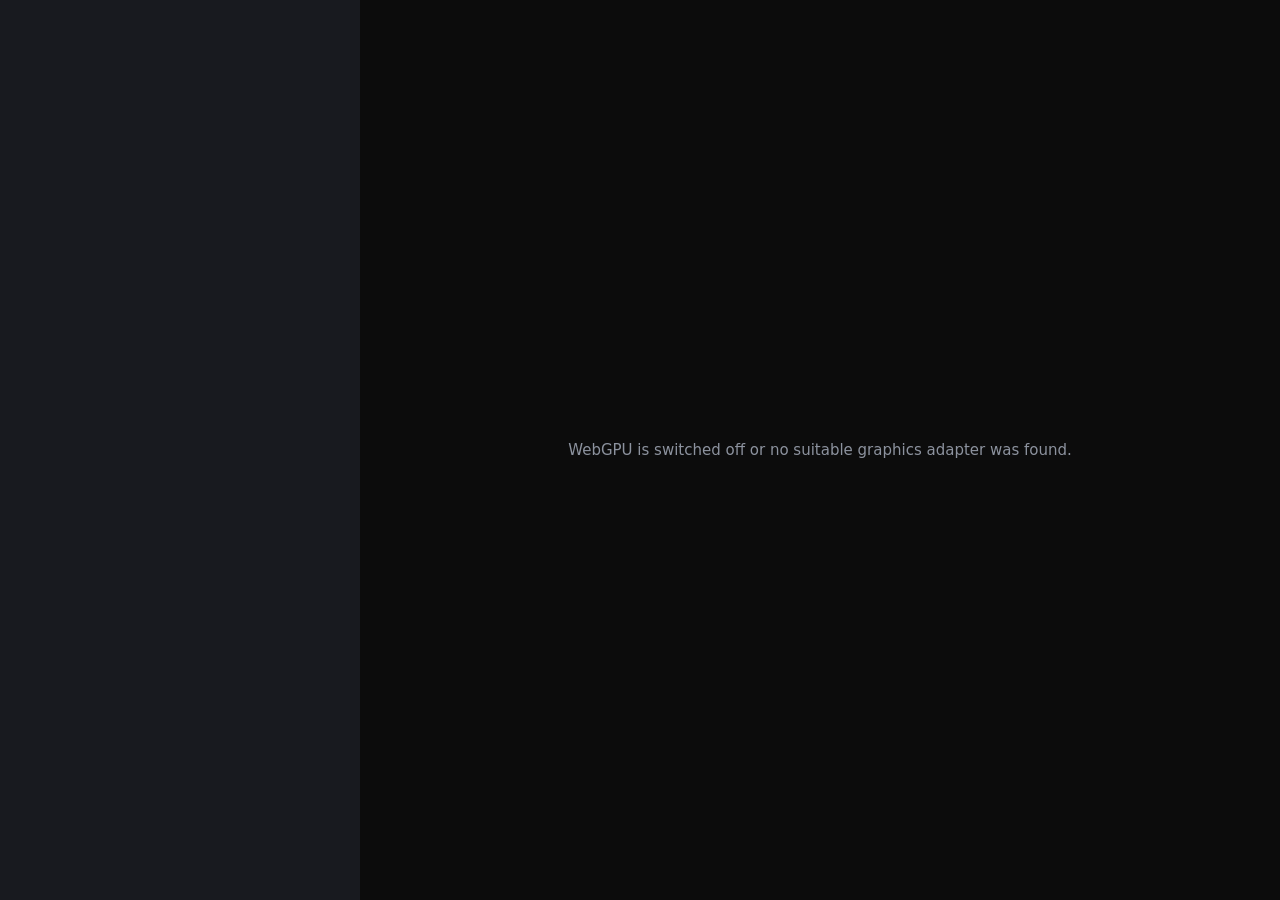
<file: web/index.html>
<!doctype html>
<html lang="en">
<head>
  <meta charset="utf-8">
  <meta name="viewport" content="width=device-width, initial-scale=1">
  <meta name="description" content="Educational 2D airflow simulator for sails and other shapes (lattice Boltzmann on the GPU).">
  <title>FLOWNIAC - sail aerodynamics</title>
  <link rel="stylesheet" href="style.css">
  <script type="module" src="js/main.js"></script>
</head>
<body class="app">
  <aside id="panel" aria-label="Controls"></aside>
  <main id="stage">
    <div id="flow">
      <div id="picture">
        <canvas id="gpu" aria-label="Air flow around the sail"></canvas>
        <canvas id="overlay" aria-hidden="true"></canvas>
      </div>
      <p id="message">Starting ...</p>
    </div>
    <section id="polar" aria-label="Polar plot" hidden></section>
  </main>
</body>
</html>
</file>
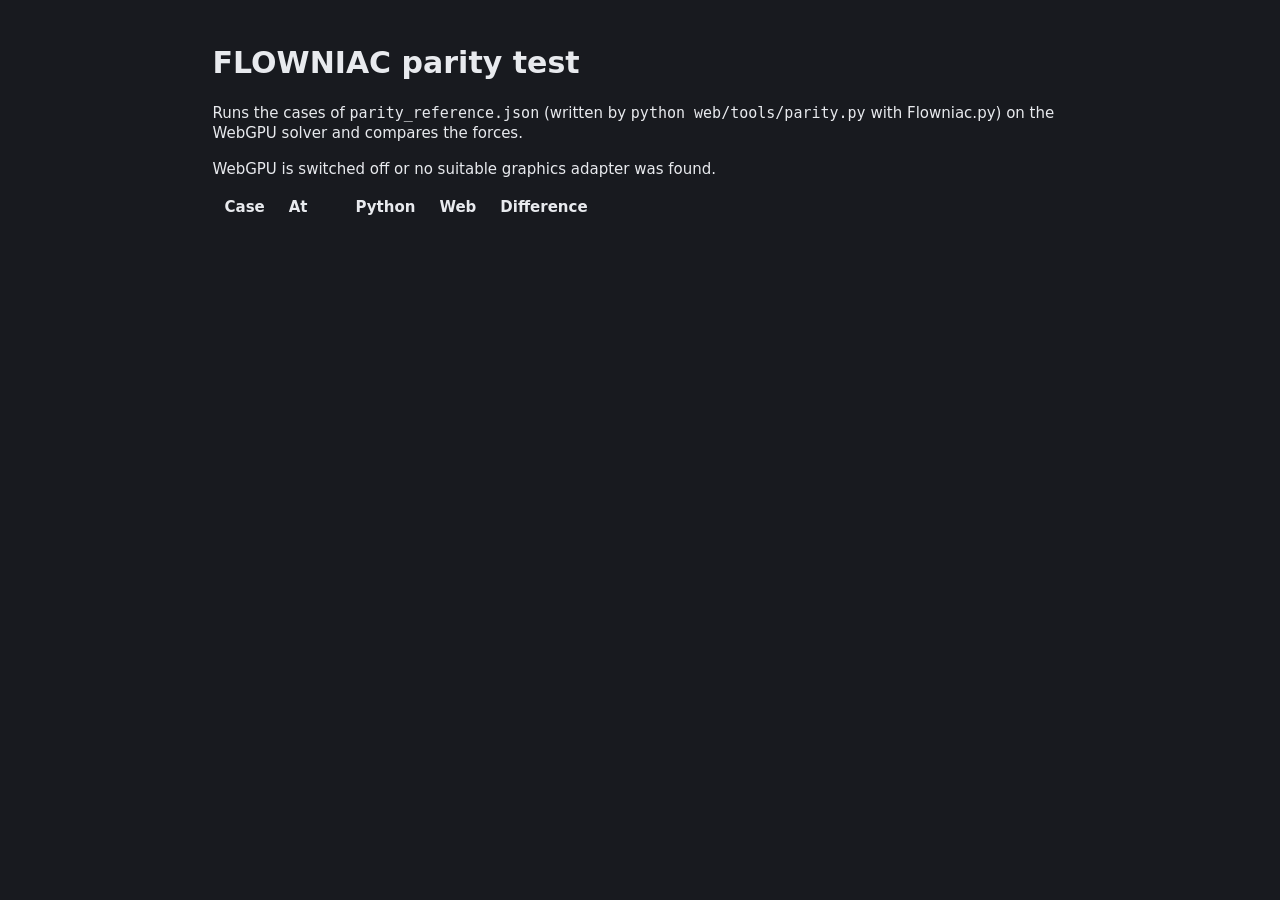
<file: web/parity.html>
<!doctype html>
<html lang="en">
<head>
  <meta charset="utf-8">
  <meta name="viewport" content="width=device-width, initial-scale=1">
  <title>FLOWNIAC parity test</title>
  <link rel="stylesheet" href="style.css">
</head>
<body class="page">
  <h1>FLOWNIAC parity test</h1>
  <p>Runs the cases of <code>parity_reference.json</code> (written by <code>python web/tools/parity.py</code>
    with Flowniac.py) on the WebGPU solver and compares the forces.</p>
  <p id="status">Starting ...</p>
  <table id="parity">
    <thead><tr><th>Case</th><th>At</th><th></th><th>Python</th><th>Web</th><th>Difference</th><th></th></tr></thead>
    <tbody></tbody>
  </table>
  <script type="module" src="js/parity.js"></script>
</body>
</html>
</file>
<file: web/style.css>
/* FLOWNIAC web version. Colours follow the control column of Flowniac.py (Panel). */
:root {
  --bg: rgb(24 26 31);
  --fg: rgb(232 234 238);
  --dim: rgb(140 146 158);
  --warn: rgb(255 170 60);
  --track: rgb(58 62 72);
  --accent: rgb(70 135 215);
  --box: rgb(44 48 56);
  --stage: rgb(12 12 12);
  --ok: rgb(90 200 120);
  --mono: ui-monospace, "Cascadia Mono", Consolas, "DejaVu Sans Mono", monospace;
  color-scheme: dark;
  font: 15px/1.35 system-ui, -apple-system, "Segoe UI", Roboto, sans-serif;
}

* {
  box-sizing: border-box;
}

body {
  margin: 0;
  background: var(--stage);
  color: var(--fg);
}

/* ---------------------------------------------------------------- app layout */
.app {
  display: flex;
  height: 100vh;
  overflow: hidden;
}

#panel {
  flex: none;
  width: 24rem;
  overflow-y: auto;
  padding: 0.7rem 0.8rem 1rem;
  background: var(--bg);
}

#stage {
  flex: 1;
  display: flex;
  min-width: 0;
  min-height: 0;
}

#stage.landscape {
  flex-direction: column;
}

#flow {
  position: relative;
  flex: 1;
  min-width: 0;
  min-height: 0;
  display: grid;
  place-items: center;
}

#picture {
  position: relative;
}

#picture canvas {
  position: absolute;
  inset: 0;
  width: 100%;
  height: 100%;
}

#overlay {
  pointer-events: none;
}

#message {
  position: absolute;
  inset: 0;
  display: grid;
  place-items: center;
  padding: 2rem;
  text-align: center;
  color: var(--dim);
}

#message:empty {
  display: none;
}

/* ---------------------------------------------------------------- control column */
.title {
  display: flex;
  align-items: baseline;
  gap: 0.6rem;
  margin: 0 0 0.6rem;
}

.title h1 {
  margin: 0;
  font-size: 1.25rem;
}

.title span {
  color: var(--dim);
}

.title .version {
  margin-left: auto;
  font-size: 0.75rem;
  opacity: 0.6;
}

.row {
  display: grid;
  grid-template-columns: 7.6rem 1fr 4.6rem;
  align-items: center;
  column-gap: 0.5rem;
  min-height: 1.75rem;
}

.row.wide-out {
  grid-template-columns: 7.6rem 1fr 5.6rem;
}

.row[hidden] {
  display: none;
}

.row > select,
.row > .scale {
  grid-column: 2 / 4;
}

.row output {
  text-align: right;
  font-variant-numeric: tabular-nums;
}

.gap {
  margin-top: 0.55rem;
}

select,
button {
  font: inherit;
  color: var(--fg);
  background: var(--box);
  border: 1px solid transparent;
  border-radius: 0.3rem;
  padding: 0.15rem 0.4rem;
}

select:focus-visible,
button:focus-visible,
input:focus-visible {
  outline: 2px solid var(--accent);
  outline-offset: 1px;
}

button {
  cursor: pointer;
}

button:hover,
select:hover {
  border-color: var(--track);
}

input[type="range"] {
  width: 100%;
  margin: 0;
  accent-color: var(--accent);
}

input[type="checkbox"] {
  accent-color: var(--accent);
  width: 1rem;
  height: 1rem;
  margin: 0 0.4rem 0 0;
}

.scale canvas {
  display: block;
  width: 100%;
  height: 0.6rem;
  border-radius: 2px;
}

.ticks {
  display: flex;
  justify-content: space-between;
  font-size: 0.8rem;
}

.note {
  color: var(--dim);
  font-size: 0.85rem;
}

.toggles {
  display: grid;
  grid-template-columns: repeat(3, 1fr);
  min-height: 1.75rem;
  align-items: center;
}

.toggles label {
  display: flex;
  align-items: center;
  cursor: pointer;
}

.buttons {
  display: grid;
  grid-template-columns: repeat(3, 1fr);
  gap: 0.4rem;
  margin-top: 0.4rem;
}

hr {
  border: none;
  border-top: 1px solid var(--track);
  margin: 0.7rem 0 0.5rem;
}

h2 {
  margin: 0 0 0.3rem;
  font-size: 1rem;
  font-weight: normal;
  color: var(--dim);
}

#results {
  margin: 0;
  font: 0.86rem/1.35 var(--mono);
  white-space: pre;
}

#results .warn {
  color: var(--warn);
}

/* ---------------------------------------------------------------- polar plot */
#polar {
  flex: none;
  display: flex;
  flex-direction: column;
  gap: 0.5rem;
  width: 27rem;
  padding: 0.6rem;
  background: var(--bg);
}

#stage.landscape #polar {
  flex-direction: row;
  width: auto;
  height: 17rem;
}

#polar[hidden] {
  display: none;
}

#polar canvas {
  flex: 1;
  min-width: 0;
  min-height: 0;
  width: 100%;
}

/* ---------------------------------------------------------------- plain pages (parity test) */
.page {
  max-width: 60rem;
  margin: 0 auto;
  padding: 1.5rem;
  background: var(--bg);
  min-height: 100vh;
}

.page table {
  border-collapse: collapse;
  font-variant-numeric: tabular-nums;
}

.page td,
.page th {
  padding: 0.2rem 0.8rem;
  text-align: left;
}

.page tr.fail,
.page .fail {
  color: var(--warn);
}

.page .ok {
  color: var(--ok);
}

.page tr.note td {
  color: var(--dim);
  padding-bottom: 0.8rem;
}
</file>
